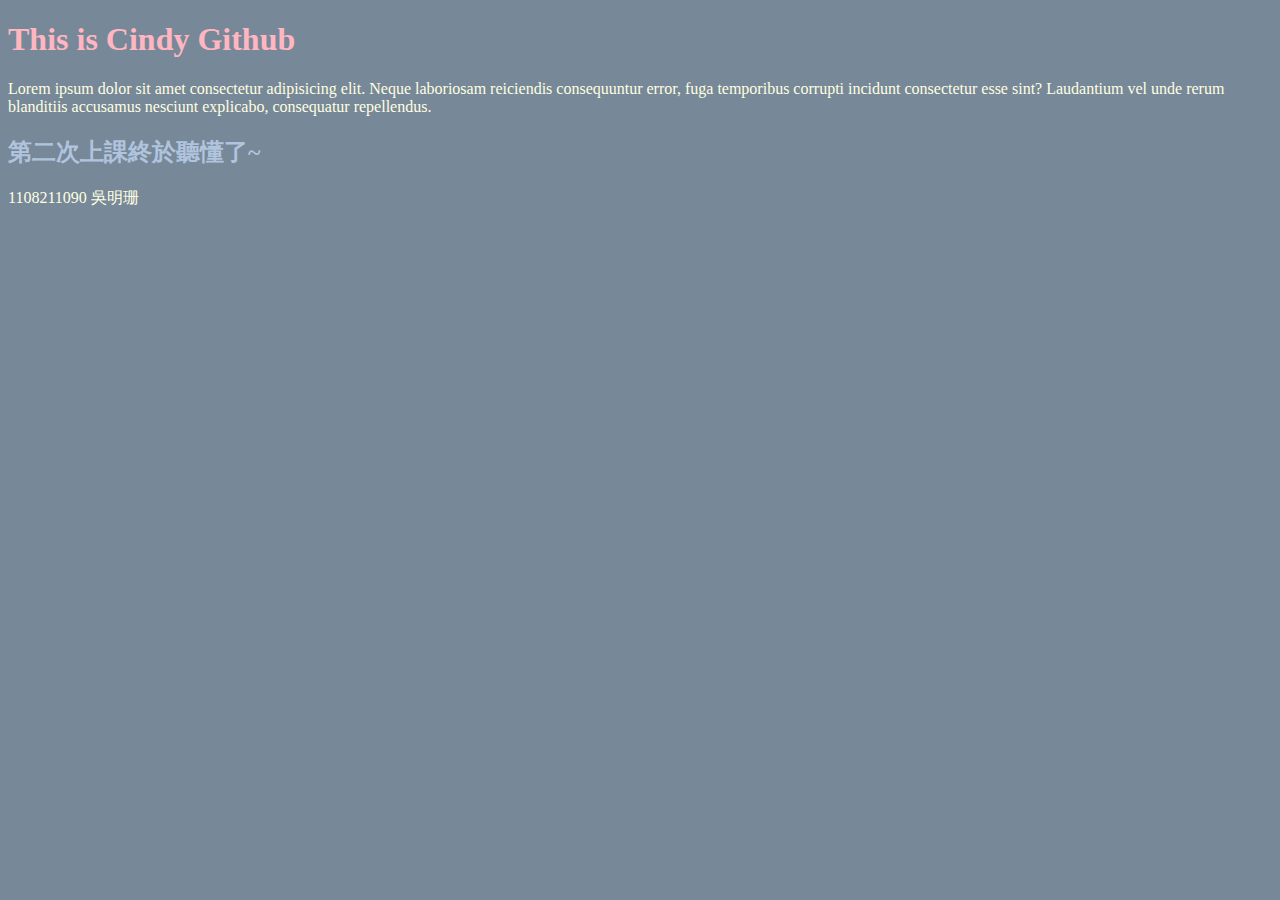
<file: index.html>
<!DOCTYPE html>
<html lang="en">
<head>
    <meta charset="UTF-8">
    <meta name="viewport" content="width=device-width, initial-scale=1.0">
    <title>Document</title>
    <link rel="stylesheet" href="style.css">
</head>
<body>
    <h1>This is Cindy Github</h1>
    <p>Lorem ipsum dolor sit amet consectetur adipisicing elit. Neque laboriosam reiciendis consequuntur error, fuga temporibus corrupti incidunt consectetur esse sint? Laudantium vel unde rerum blanditiis accusamus nesciunt explicabo, consequatur repellendus.</p>

    <h2>第二次上課終於聽懂了~</h2>
    
    <P>1108211090 吳明珊</P>
</body>
</html>
</file>
<file: style.css>
body{
    background-color: lightslategray;
}
h1{
    color: lightpink;
}
h2{
    color: lightsteelblue;
}
p{
    color: lightyellow;
}
</file>
